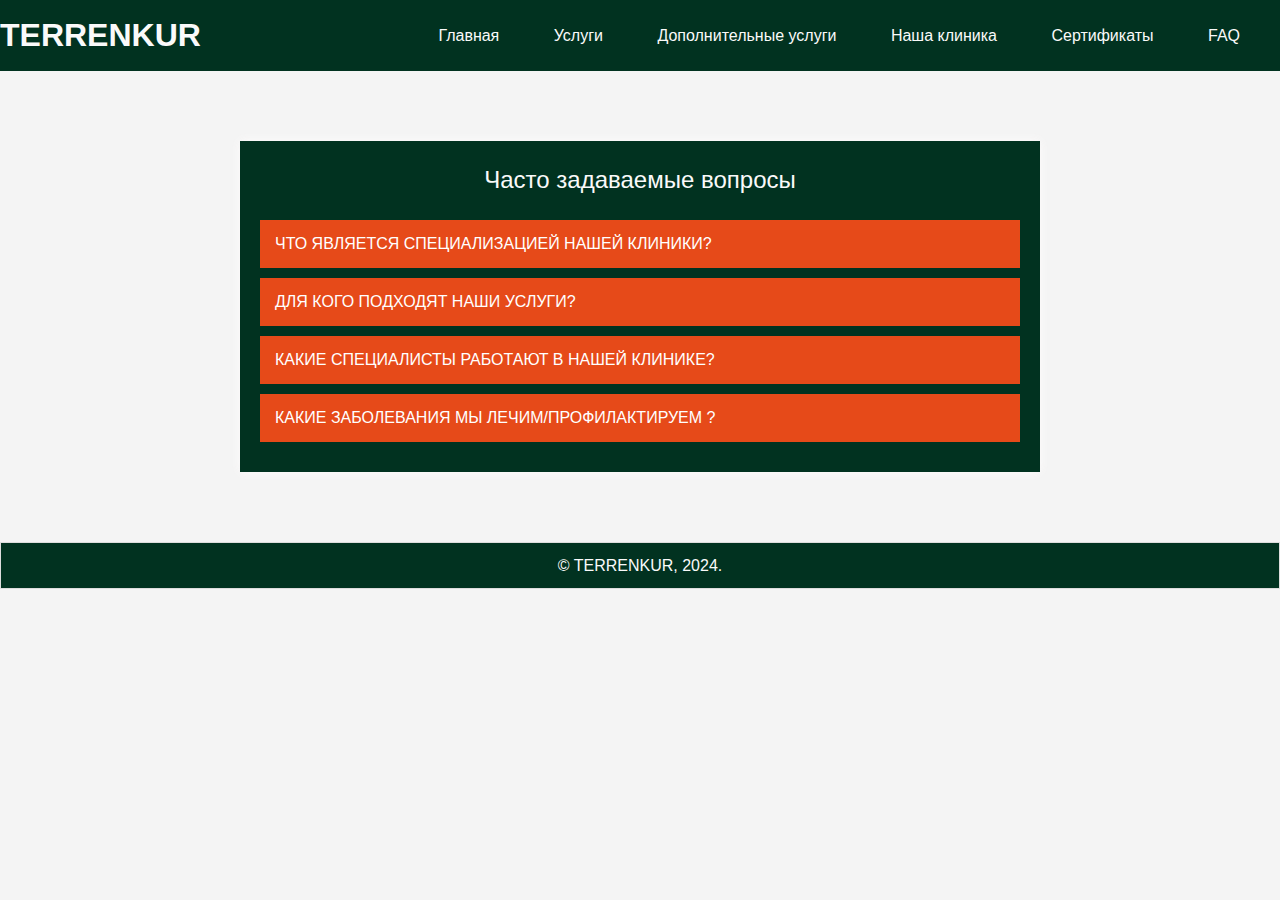
<file: faq.html>
<!DOCTYPE html>
<html lang="ru">
<head>
    <meta charset="UTF-8">
    <meta name="viewport" content="width=device-width, initial-scale=1.0">
    <title>TERRENKUR - Услуги</title>
    <link rel="stylesheet" href="faq.css">
</head>
<body>
    <header>
        <h1>TERRENKUR</h1>
        <nav>
            <ul>
                <li><a href="index.html">Главная</a></li>
                <li><a href="services.html">Услуги</a></li>
                <li><a href="additionalservices.html">Дополнительные услуги</a></li>
                <li><a href="ourclinic.html">Наша клиника</a></li>
                <li><a href="certificates.html">Сертификаты</a></li>
                <li><a href="faq.html">FAQ</a></li>
            </ul>
        </nav>
    </header>
<main>
    <div class="faq-container">
        <h2>Часто задаваемые вопросы</h2>
        <div class="faq-item">
            <button class="faq-question">ЧТО ЯВЛЯЕТСЯ СПЕЦИАЛИЗАЦИЕЙ НАШЕЙ КЛИНИКИ?</button>
            <div class="faq-answer">
                <p>Наша клиника специализируется на широком спектре медицинских услуг, включая общую медицину, специализированные консультации, лечение хронических заболеваний, а также профилактические мероприятия для поддержания здоровья. Мы устраняем причину заболеваний, комфортным для вас образом.</p>
            </div>
        </div>
        <div class="faq-item">
            <button class="faq-question">ДЛЯ КОГО ПОДХОДЯТ НАШИ УСЛУГИ?</button>
            <div class="faq-answer">
                <p>Мы не имеем возрастных ограничений. Наш массаж подходит абсолютно всем. В особенности можем выделить тех, кто занимается спортом, имеет какие-либо жалобы на здоровье, как физическое, так и ментальное, кто испытывает стресс на работе. Здесь вы можете получить консультацию, пройти курс лечения, а так же просто снять нагрузку после тяжелого дня.</p>
            </div>
        </div>
        <div class="faq-item">
            <button class="faq-question">КАКИЕ СПЕЦИАЛИСТЫ РАБОТАЮТ В НАШЕЙ КЛИНИКЕ?</button>
            <div class="faq-answer">
                <p>В нашей клинике работают высококвалифицированные специалисты, которые прошли обучение у лучших  специалистов традиционной китайской медицины.</p>
            </div>
        </div>
        <div class="faq-item">
            <button class="faq-question">КАКИЕ ЗАБОЛЕВАНИЯ МЫ ЛЕЧИМ/ПРОФИЛАКТИРУЕМ ?</button>
            <div class="faq-answer">
                <p>Мы поможем вам вылечить такие заболевания как: сахарный диабет, простата, протрузии, ДЦП, бесплодие сколиоз, грыжи, холка, паралич, мышц, варикоз, заболевания печени и эндокринной системы, а также многие другие заболевания.</p>
            </div>
        </div>
    </div>
    <script src="faq.js"></script>
    </main>
    <footer>
        <p>&copy; TERRENKUR, 2024.</p>
    </footer>
</body>
</html>
</file>
<file: faq.css>
* {
    margin: 0;
    padding: 0;
    box-sizing: border-box;
}
body {
    font-family: Arial, sans-serif;
    line-height: 1.6;
    background-color: #f4f4f4;

}
header {
    background-color: #013220;
    color:  #fafafa ;
    padding: 10px 0;
    text-align: left;
    display: flex;
    justify-content: space-between;
    align-items: center;
    position: sticky;
    top: 0;
    z-index: 1000;
}

header nav ul {
    list-style-type:  upper-alpha ;
    font:Arial Narrow, sans-serif;
    font-stretch: ultra-condensed;
    padding: 0;
    text-align: right;
}

header nav ul li {
    display: inline-flex;
    margin-left: 10px;
    margin-right: 40px;
}

header nav ul li a {
    color:  #fafafa ;
    text-decoration: none ;
}

nav ul li a:hover {
    text-decoration: underline;
}

main {
    list-style-type:  upper-alpha ;
    font:Arial Narrow, sans-serif;
    font-stretch: ultra-condensed;
    text-align: center;
    vertical-align: 15px;
    padding: 20px;
    max-width: 1200px;
    margin: 0 auto;
}

.faq-container {
    max-width: 800px;
    margin: 50px auto;
    padding: 20px;
    background-color:#013220;
    box-shadow: 0 0 10px rgba(255, 253, 253, 0.943);	
}

.faq-container h2 {
    text-align: center;
    margin-bottom: 20px;
    color:#fafafa;
    font: Arial Narrow, sans-serif;
    font-size: 1.5em;	
    font-weight:inherit;	
}

.faq-item {
    margin-bottom: 10px;
}

.faq-question {
    width: 100%;
    padding: 15px;
    text-align: left;
    background-color: #E64A19;
    color: white;
    border: none;
    cursor: pointer;
    font-size: 1em;
    transition: background-color 0.3s;
}

.faq-question:hover {
    background-color: #E64A19;
}

.faq-answer {
    display: none;
    padding: 1em;
    background-color: #f9f9f9;
    border-left: 3px solid #E64A19;
}
footer {
    border: 0.5px solid #ddd;
    background-color: #013220;
    color:  #fafafa ;
    text-align: center;
    padding: 10px 0;
    width: 100%;
}

@media (max-width: 768px) {
    nav ul li {
        display: block;
        text-align: center;
        margin: 10px 0;
    }
    
    .service-item {
        flex-direction: column;
        align-items: flex-start;
    }
    
    .service-item img {
        margin: 0 0 20px 0;
    }
}
</file>
